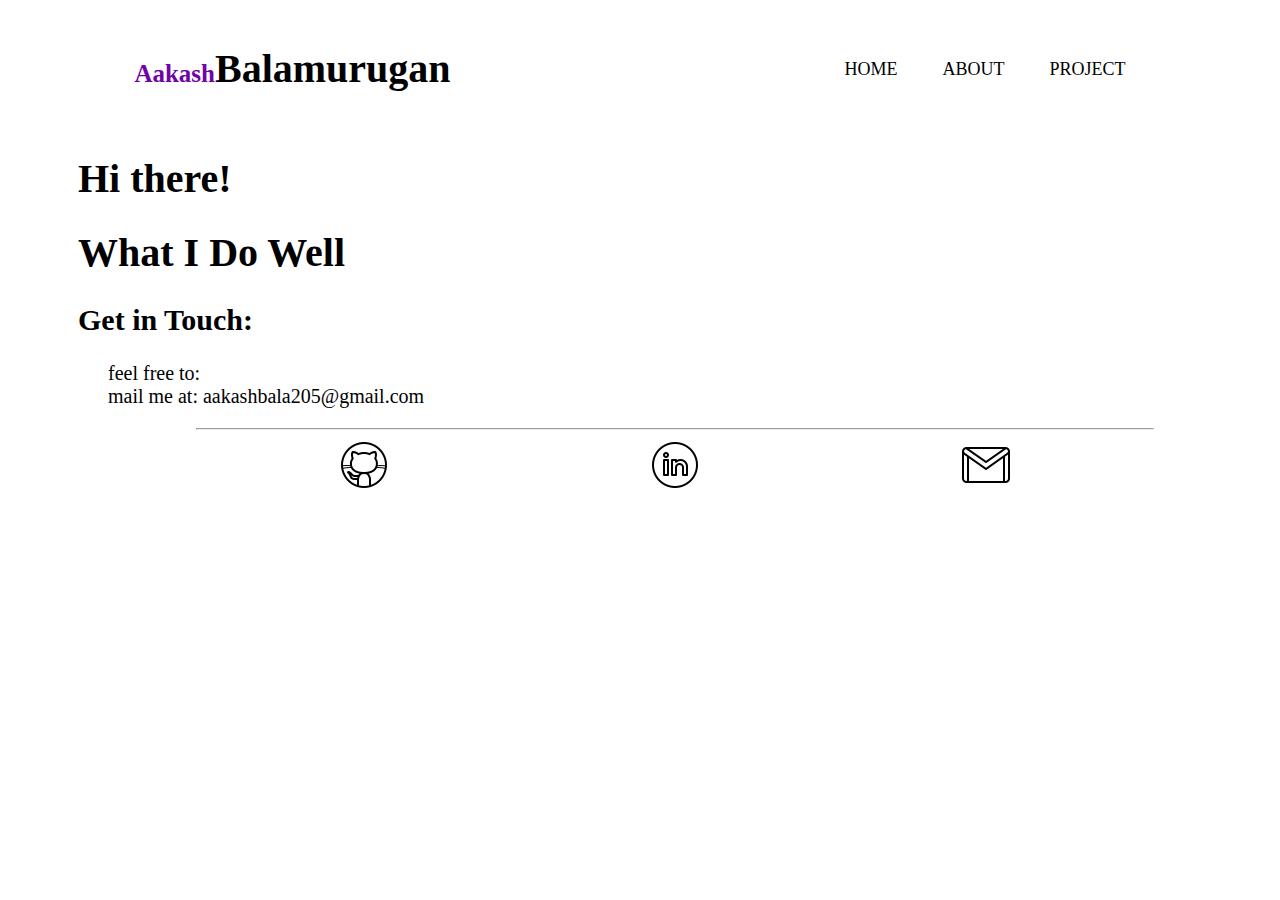
<file: about.html>
<!DOCTYPE html>
<html>
    <head>
        <title>Aakash-portfolio</title>
        <link rel="stylesheet" href="css/style.css">

    </head>
    <body>
        <div id="header">  
            <div class="container">
                <nav>
                    <h1><a href="index.html" class="none"><span class="name">Aakash</span>Balamurugan</h1></a> 
                    <ul>
                        <li><a href="index.html">HOME </a></li>
                        <li><a href="about.html">ABOUT</a></li> 
                        <li><a href="project.html">PROJECT</a></li> 
                </nav>
            </div> 
         </div>
         <div class="para">
<h1>Hi there!</h1>
<p>
        </p>

<h1>What I Do Well</h1>

<h2>Get in Touch:</h2>

<p>feel free to:<br> mail me at:<a href="mailto:aakashbala205@gmail.com" class="none"> aakashbala205@gmail.com</a></p>
<hr>
         <footer>
            <a href="https://github.com/Aakashbalamurugan" target="_blank"> <img src="img/logo/github.png" alt="git"></a>
           
            <a href="https://www.linkedin.com/in/aakash-balamurugan-b6694124b/" target="_blank"><img src="img/logo/linkedin.png" alt="linkedin"></a>
            <a href="mailto:aakashbala205@gmail.com" target="_blank"><img src="img/logo/gmail.png" alt="gmail"></a>
         </footer>

</div>    
</body>
</html>
</file>
<file: css/style.css>
body{
background: rgb(255, 255, 255);
color:rgb(0,0,0);
font-size: 20px;
}
#header{
    width: 100%;
    
}
.container{
    padding:10px 10%;

}
nav{ 
    display: flex;
    align-items: center;
    justify-content: space-between;
    flex-wrap: wrap;
}
nav ul li{
    display: inline-block;
    list-style: none;
    margin: 10px 20px ;
}
nav ul li a{
   color:rgb(0,0,0) ;
   text-decoration: none;
   font-size: 18px;
   
}
.name{
    color: rgb(113, 4, 167);
    font-size: 25px;
    font-weight: bold;
}
.aakash{
    color: rgb(136, 136, 136);
}
.logo{
    background-color: white;
}
.logo img{
    width: 70px;
    align-items: center;

}
.intro{
    text-align: center;
}
.none{
    color: black;
    text-decoration: none;
}
.para{
    margin-left: 70px;
}
.para p{
    margin-left: 30px;
}
hr{
    width: 80%;
}
footer img{
    width: 50px;
}
footer{
    display: flex;
    align-items:flex-end;
    justify-content :space-evenly;
    flex-wrap: wrap;
}

.work-page {
    max-width: 800px;
    margin: 80px auto;
    padding: 0 20px;
    color: #eee;
  }
  
  .work-page h1 {
    font-size: 2rem;
    margin-bottom: 30px;
    border-bottom: 2px solid #555;
    padding-bottom: 10px;
  }
  
  .job {
    margin-bottom: 40px;
  }
  
  .job h2 {
    font-size: 1.3rem;
    display: flex;
    justify-content: space-between;
    align-items: center;
    border-bottom: 1px solid #444;
    padding-bottom: 5px;
  }
  
  .job p {
    margin-top: 10px;
    line-height: 1.6;
    color: #ccc;
  }
</file>
